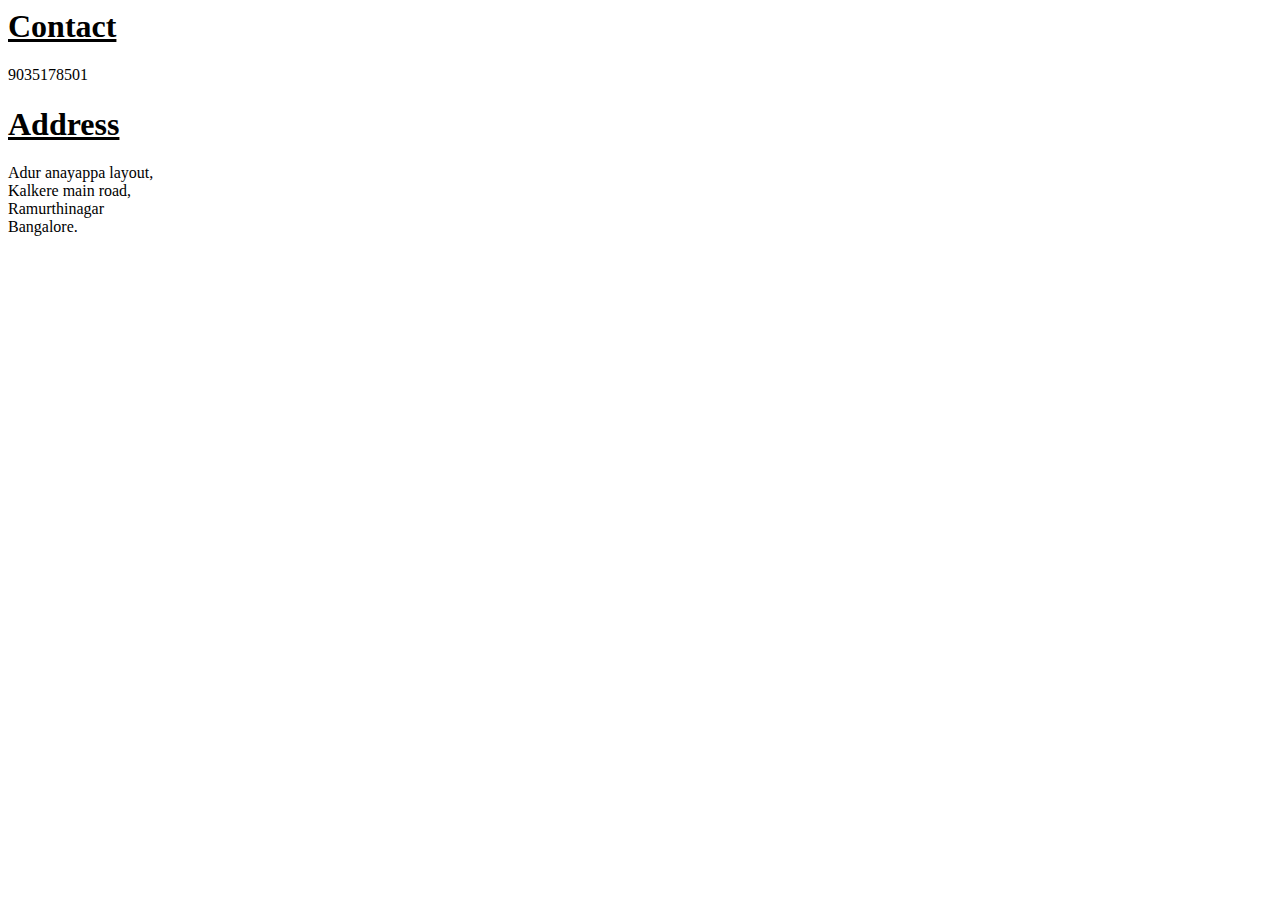
<file: contact-me.html>
<html>
    <body>
        <h1><u>
            Contact
        </u>
        </h1>
        <p>
            9035178501
        </p>
        <h1><u>Address</u></h1>
        <p>
            Adur anayappa layout,<br>
            Kalkere main road,<br>
            Ramurthinagar<br>
            Bangalore.
        </p>
    </body>
</html>
</file>
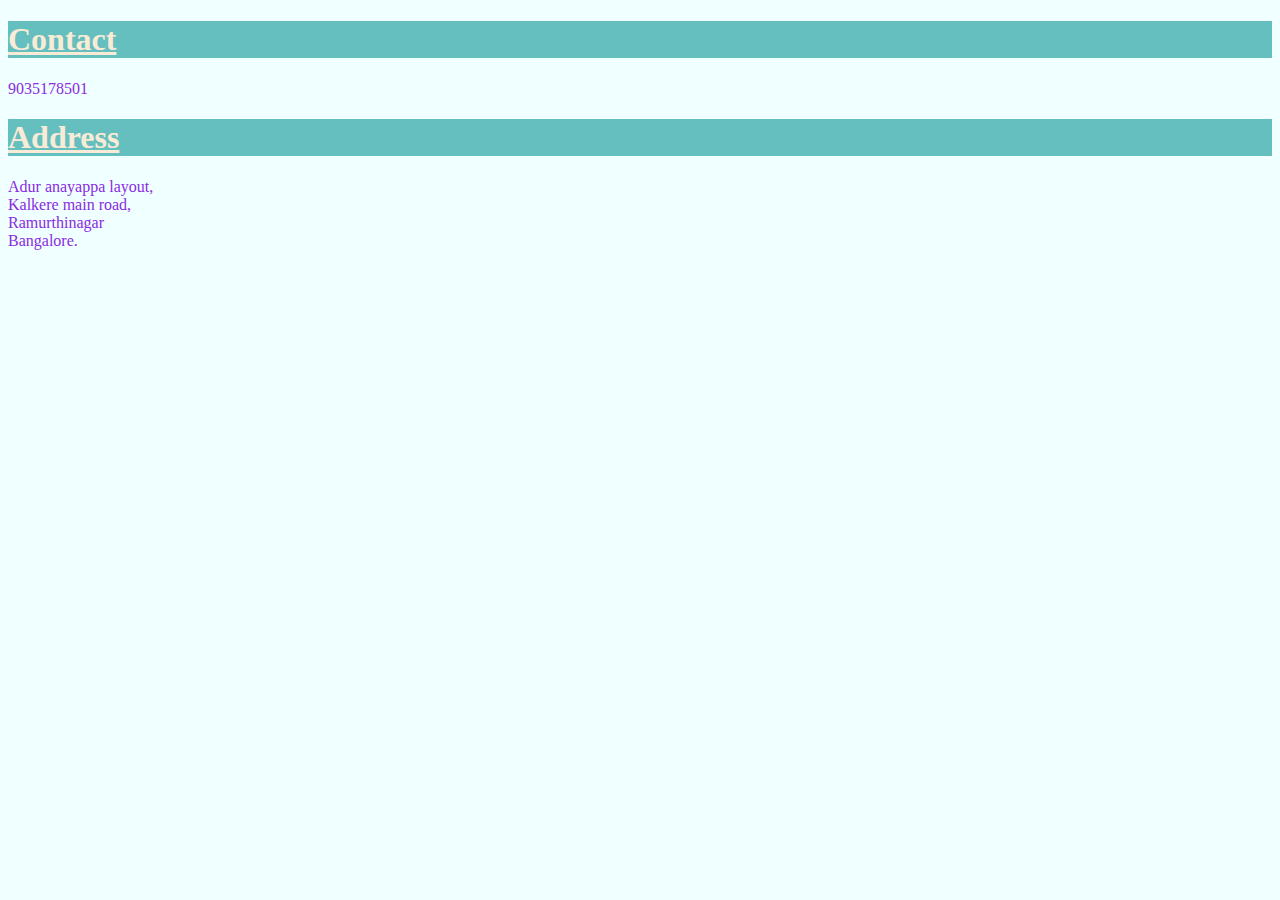
<file: Contact.html>
<!DOCTYPE html>
<html>
    <head>
        <title>Contact</title>
        <link rel="stylesheet" href="style.css">
    </head>
    <body>
        <h1><u>
            Contact
        </u>
        </h1>
        <p>
            9035178501
        </p>
        <h1><u>Address</u></h1>
        <p>
            Adur anayappa layout,<br>
            Kalkere main road,<br>
            Ramurthinagar<br>
            Bangalore.
        </p>
    </body>
</html>
</file>
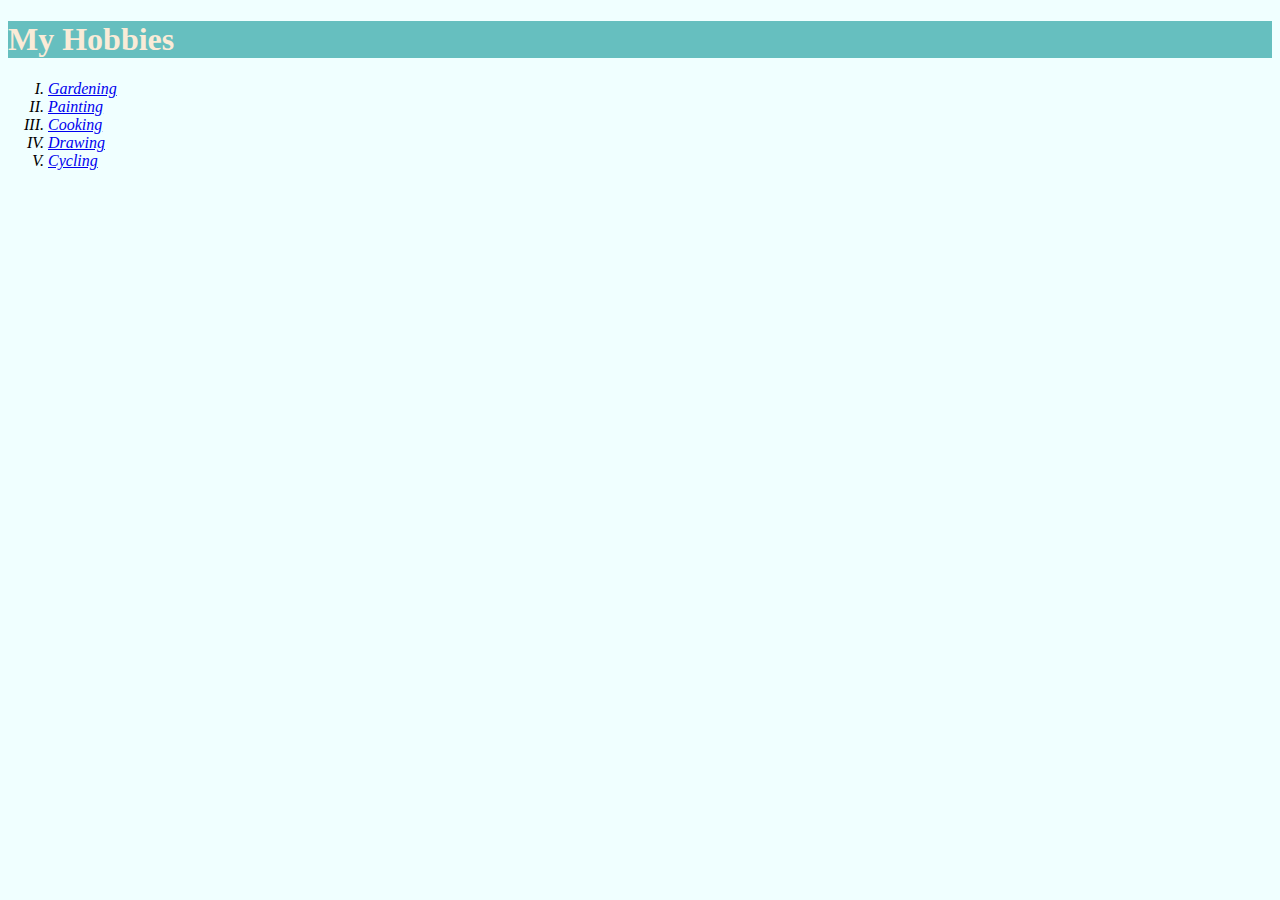
<file: hobbies.html>
<!DOCTYPE html>
<html>
    <head>
        <title>
            My Hobbies
        </title>
        <link rel="Stylesheet" href="style.css">
    </head>
    <body>
        <h1>My Hobbies</h1>
    <ol type="I">
        <li><a href="https://nurserylive.com/collections/gardening-tools" target="_blank">Gardening</a></li>
        <li><a href="https://www.realsimple.com/home-organizing/home-improvement/painting/best-painting-tools" target="_self"> Painting</a></li>
        <li><a href="https://www.ikea.com/" target="_parent">Cooking</a></li>
        <li><a href="https://itcstore.in/" target="_top">Drawing</a></li>
        <li><a href="https://itcstore.in/">Cycling</a></li>
    </ol>
    </body>
</html>
</file>
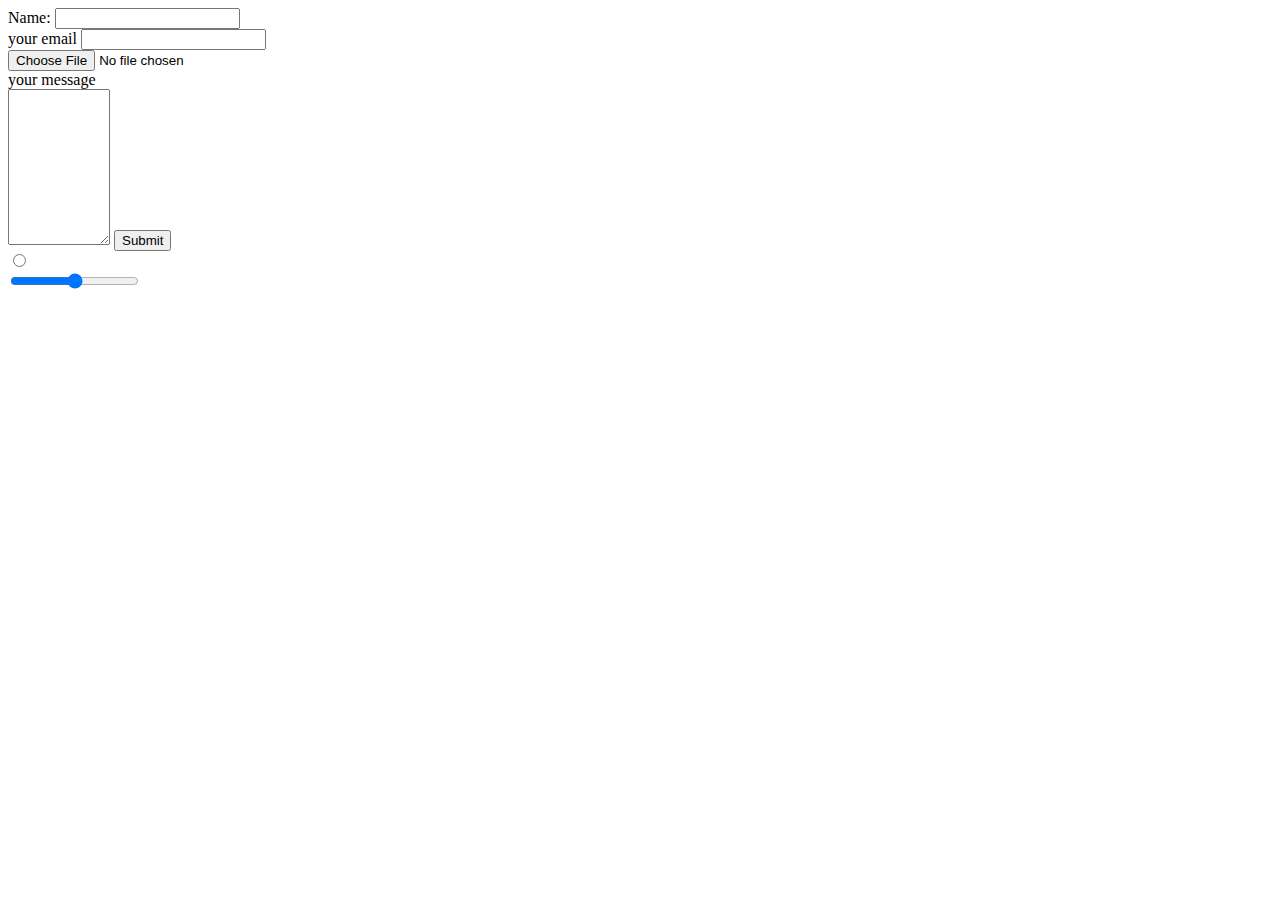
<file: input.html>
<!DOCTYPE html>
<html>
    <head>
        <meta charset="UTF-8">
        <title> Input</title>
    </head>
    <body>
        <form action="mailto:info@gmail.com"> 
            <lable>
                Name:
            </lable>
            <input type="text" name="name"><br>
            <lable>your email</lable>
            <input type="email" name="your email"><br>
            <input type="file"><br>
            <lable>your message</lable><br>
            <textarea name="your message" rows="10" cols="10"></textarea>
            <input type="submit"><br>
            <input type="radio"><br>
            <input type="range"><br>
        </form>
    </body>
</html>
</file>
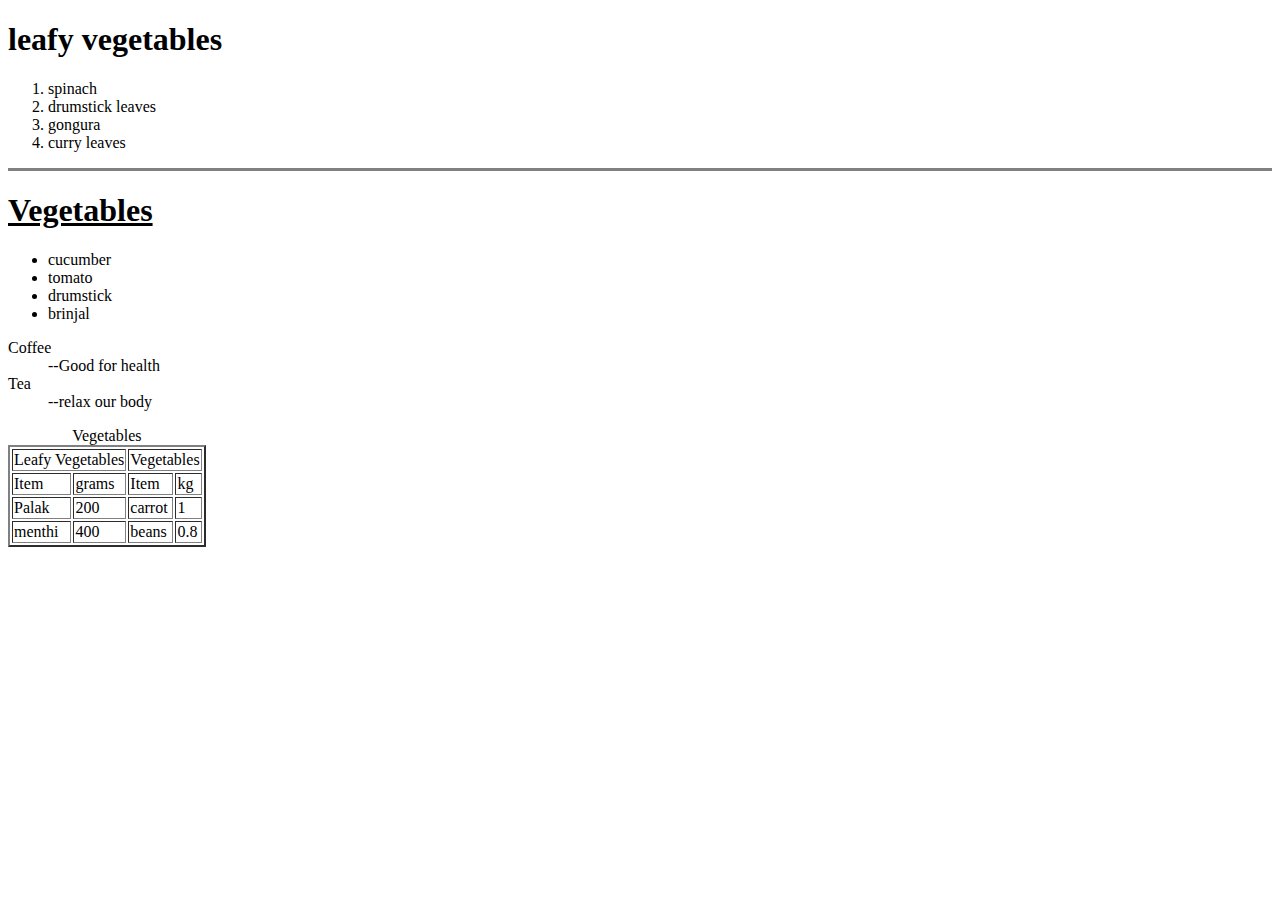
<file: vegetables.html>
<!DOCTYPE html>
<html>
    <head>
        <metadata charset="UTF-8">
        <title>
            Vegetables
        </title>
    </head>
    <body>
        <leafy>
            <h1 >
                leafy vegetables
            </h1>
            <ol>
            <li>
                spinach
            </li>
            <li>drumstick leaves</li>
            <li>gongura</li>
            <li>curry leaves</li>
            </ol>
        </leafy>
        <hr size="3" noshade=>
        
        <vegetable>
            <h1>
                <u>Vegetables</u>
        
            </h1>
            <ul>
            <li>cucumber</li>
            <li>tomato</li>
            <li> drumstick</li>
            <li> brinjal</li>
            </ul>
            <dl>
                <dt>Coffee</dt>
                <dd>--Good for health</dd>
                <dt>Tea</dt>
                <DD>--relax our body</DD>
            </dl>
            
        </vegetable>

        <table border="2">
            <caption>
                Vegetables
            </caption>
            <tr>
                <td colspan="2" style:"background-color:red">Leafy Vegetables</td>
                <td colspan="2"> Vegetables</td>
            </tr>
            <tr>
                <td>
                    Item
                </td>
                <td>
                    grams
                </td>
                <td>
                    Item
                </td>
                <td>
                    kg
                </td>

            </tr>
            <tr>
                <td>
                    Palak
                </td>
                <td>200</td>
                <td>carrot</td>
                <td>1</td>
            </tr>
            <tr>
                <td>
                    menthi
                </td>
                <td>400</td>
                <td>beans</td>
                <td>0.8</td>
            </tr>
        </table>
    </body>
</html>
</file>
<file: style.css>
body{
    background-color:azure;
   }
   hr{
        
        border-style: dotted none none none;
        border-color:dimgray;
        
        border-width:5px;
        width:150px;
        
    }
    h1{
        
        background-color:#66BFBF;
        color: antiquewhite;
    }
h3{
    background-color:#66BFBF;
    color:antiquewhite;
    font-style: inherit;
}
h2{
    font-style: italic;
}
li{
    font-style:oblique;
}
table{
    font-style: oblique;
    
}
p{
   color:blueviolet;
   
   text-align: left;
   size: 10%;
}
h5{
    text-align:center;
    color:#393646;
}
</file>
